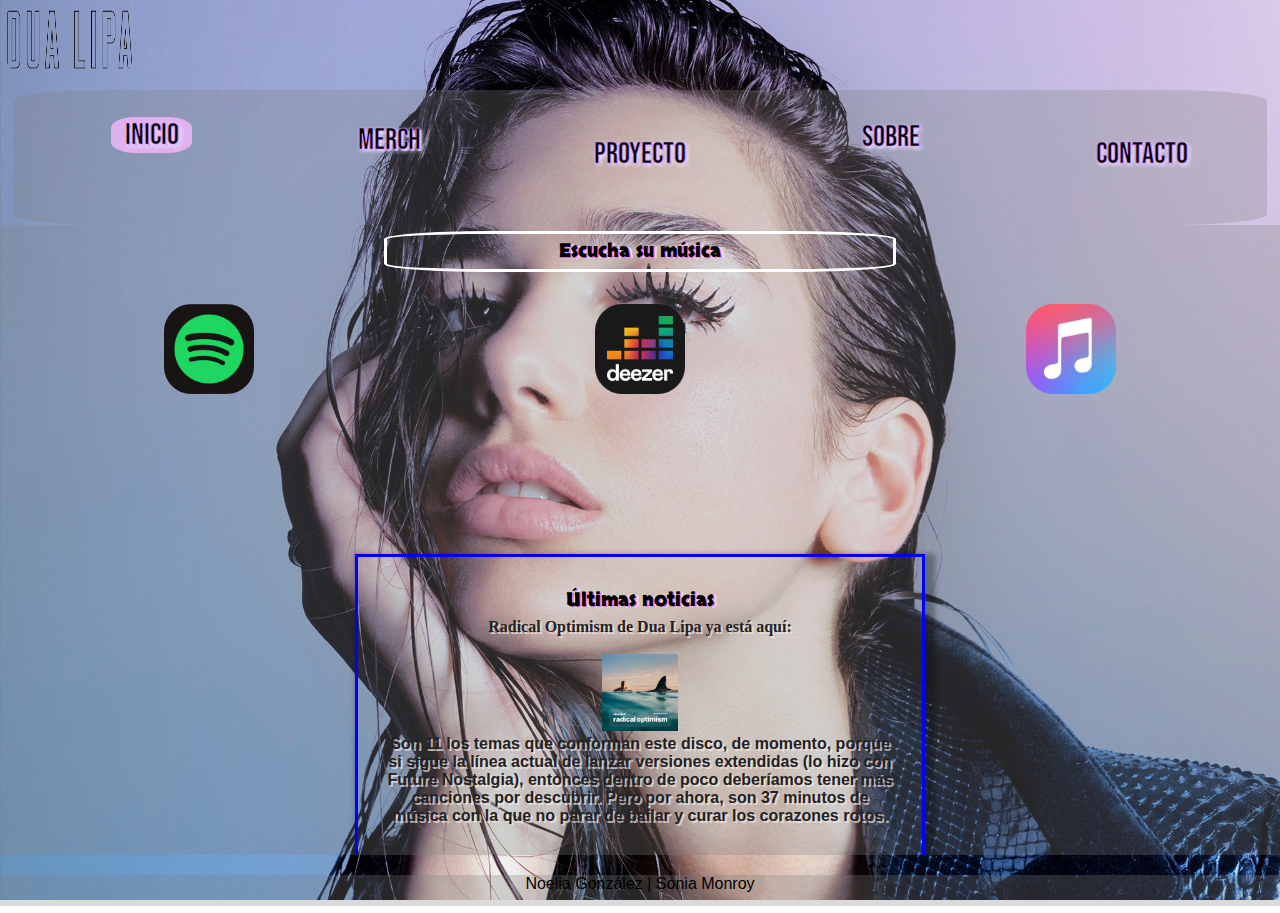
<file: index.html>
<!DOCTYPE html>
<html lang="es">
<head>
    <meta charset="UTF-8">
    <meta name="viewport" content="width=device-width, initial-scale=1.0">
    <meta name="keywords" content="dua lipa, musica, artista, cantante, spotify, apple, deezer, pop">
    <meta name="author" content="Sonia Monroy, Noelia González">
    <meta name="description" content="web dedicada a la artista pop Dua Lipa">
    <link rel="icon" type="image/x-icon" href="img/favicondua.png">
    <link rel="stylesheet" href="estilos.css">
    <script src="javaScript.js" defer></script>
    <title>Dua Lipa</title>
</head>
<body>
        <header>
            <img src="img/Dua_Lipa_logo.png" alt="logo Dua Lipa" title="nombre Dua Lipa" id="logo">
        </header>
        <nav >
            <ul>
                <li><a class="active" href="index.html">Inicio</a></li>
                <li><a href="merch.html">Merch</a></li>
                <li><a href="proyectos.html">Proyecto</a></li>
                <li><a href="sobreDua.html">Sobre</a></li>
                <li><a href="contacto.html">Contacto</a></li>
            </ul>
        </nav>
        <main>
            <div id="comienzo">
                <h3>Escucha su música</h3>
            </div>
            <div id="container-padre">
                <div class="container">
                    <a target="_blank" href="https://open.spotify.com/intl-es/artist/6M2wZ9GZgrQXHCFfjv46we"><img src="img/spotify.png" class="plataformas"></a>
                </div>
                <div  class="container">
                    <a target="_blank" href="https://www.deezer.com/es/artist/8706544"><img src="img/deezer.png" class="plataformas"></a>
                </div> 
                <div  class="container">
                    <a target="_blank" href="https://music.apple.com/es/artist/dua-lipa/1031397873"><img src="img/Apple_Music_for_Artists_2019.png" class="plataformas"></a>
                </div>
            </div>
            <div id="card">
                <h3>Últimas noticias</h3>
                <h4>Radical Optimism de Dua Lipa ya está aquí:</h4>
                <br>
                <img src="img/radicaloptimism.png" title="Radical Optimism" alt="ultimo disco dua lipa" id="radical">
                <br>
                <p>Son 11 los temas que conforman este disco, de momento, porque si sigue la línea actual de lanzar versiones extendidas (lo hizo con Future Nostalgia), entonces dentro de poco deberíamos tener más canciones por descubrir. Pero por ahora, son 37 minutos de música con la que no parar de bailar  y curar los corazones rotos.</p>
            </div>

        </main>
        <footer>
            <p>Noelia González | Sonia Monroy</p>
        </footer>
</body>
</html>
</file>
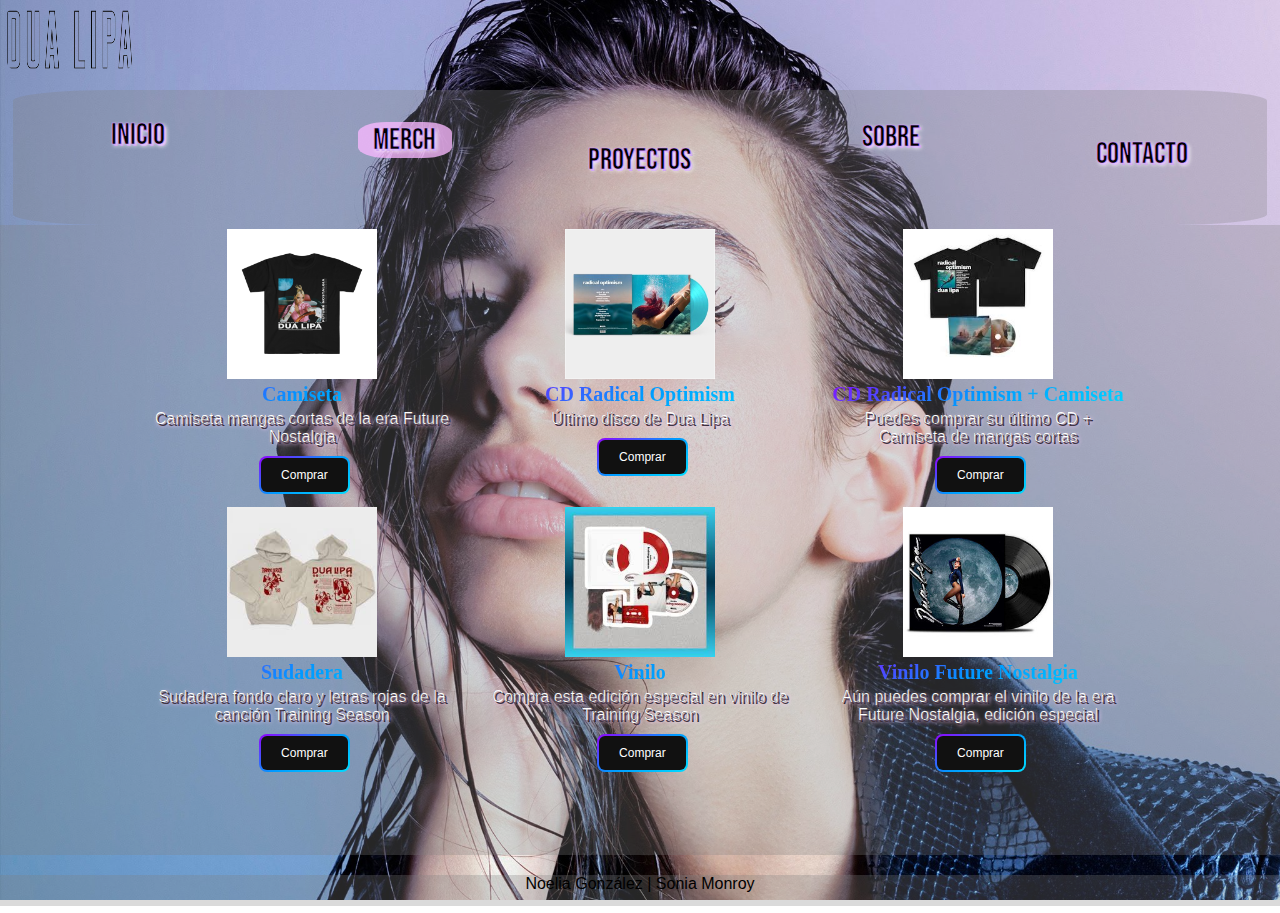
<file: merch.html>
<!DOCTYPE html>
<html lang="en">
<head>
    <meta charset="UTF-8">
    <meta name="viewport" content="width=device-width, initial-scale=1.0">
    <meta name="keywords" content="dua lipa, musica, artista, cantante, spotify, apple, deezer, pop">
    <meta name="author" content="Sonia Monroy, Noelia González">
    <meta name="description" content="web dedicada a la artista pop Dua Lipa">
    <link rel="icon" type="image/x-icon" href="img/favicondua.png">
    <link rel="stylesheet" href="estilos.css">
    <script src="javaScript.js" defer></script>
    <title>Dua Lipa</title>
</head>
<body>
    <header>
        <img src="img/Dua_Lipa_logo.png" alt="logo Dua Lipa" title="nombre Dua Lipa" id="logo">
    </header>
    <nav>
        <ul>
            <li><a href="index.html">Inicio</a></li>
            <li><a class="active" href="merch.html">Merch</a></li>
            <li><a href="proyectos.html">Proyectos</a></li>
            <li><a href="sobreDua.html">Sobre </a></li>
            <li><a href="contacto.html">Contacto</a></li>
        </ul>
    </nav>

        <main>
            <div class="container">
                <div class="card">
                    <img src="img/camiseta1.jpg"  class="imgmerch">
                    <h4>Camiseta</h4>
                    <p>Camiseta mangas cortas de la era Future Nostalgia</p>
                    <a href="https://www.etsy.com/es/listing/1143304188/dua-lipa-future-nostalgia-album-camiseta?ga_order=most_relevant&ga_search_type=all&ga_view_type=gallery&ga_search_query=dua+lipa+tee+shirt&ref=sc_gallery-1-6&pro=1&plkey=d2203af2b75ef758ba18df4c69fa54886009dbe5%3A1143304188" target="_blank">
                        <button>
                            <span>Comprar</span>
                        </button>
                    </a>
                    
                </div>
                <div class="card">
                    <img src="img/cd radical.jpg"  class="imgmerch">
                    <h4>CD Radical Optimism</h4>
                    <p>Último disco de Dua Lipa</p>
                    <a href="https://www.lacasadeldisco.es/dua-lipa-cd-radical-optimism-portada-lenticular-.html" target="_blank">
                        <button>
                            <span>Comprar</span>
                        </button>
                    </a>
                </div>
                <div class="card">
                    <img src="img/discoradicalcamiseta.jpg" class="imgmerch">
                    <h4>CD Radical Optimism + Camiseta</h4>
                    <p>Puedes comprar su último CD + Camiseta de mangas cortas</p>
                    <a href="https://www.instagram.com/duachileofficial/p/C4d3mhNuZ3i/?img_index=1" target="_blank">
                        <button>
                            <span>Comprar</span>
                        </button>
                    </a>
                </div>
                <div class="card">
                    <img src="img/sudadera 1.jpg"  class="imgmerch">
                    <h4>Sudadera</h4>
                    <p>Sudadera fondo claro y letras rojas de la canción Training Season</p>
                    <a href="https://www.etsy.com/es/listing/1710930716/camisa-lateral-del-album-2-de-la?ga_order=most_relevant&ga_search_type=all&ga_view_type=gallery&ga_search_query=dua+lipa+merch&ref=sr_gallery-1-3&frs=1&content_source=a74441c9fa4f05e51674712c58163786702fbb21%253A1710930716&organic_search_click=1" target="_blank">
                        <button>
                            <span>Comprar</span>
                        </button>
                    </a>
                    
                </div>
                <div class="card">
                    <img src="img/vinilo1.jpg"  class="imgmerch">
                    <h4>Vinilo</h4>
                    <p>Compra esta edición especial en vinilo de Training Season</p>
                    <a href="https://13fanstore.com/products/dua-lipa-training-season-7-vinilo-edicion-limitada" target="_blank">
                        <button>
                            <span>Comprar</span>
                        </button>
                    </a>
                </div>
                <div class="card">
                    <img src="img/vinilofuturenostalgia.jpg"  class="imgmerch">
                    <h4>Vinilo Future Nostalgia</h4>
                    <p>Aún puedes comprar el vinilo de la era Future Nostalgia, edición especial</p>
                    <a href="https://www.baba.es/es/dua-lipa-future-nostalgia-the-moonlight-edition-2-lp-vinilo/22743" target="_blank">
                        <button>
                            <span>Comprar</span>
                        </button>
                    </a>
                   
                </div>
            </div>
         

        </main>
        
        <footer>
            <p>Noelia González | Sonia Monroy</p>
        </footer>
    
</body>
</html>
</file>
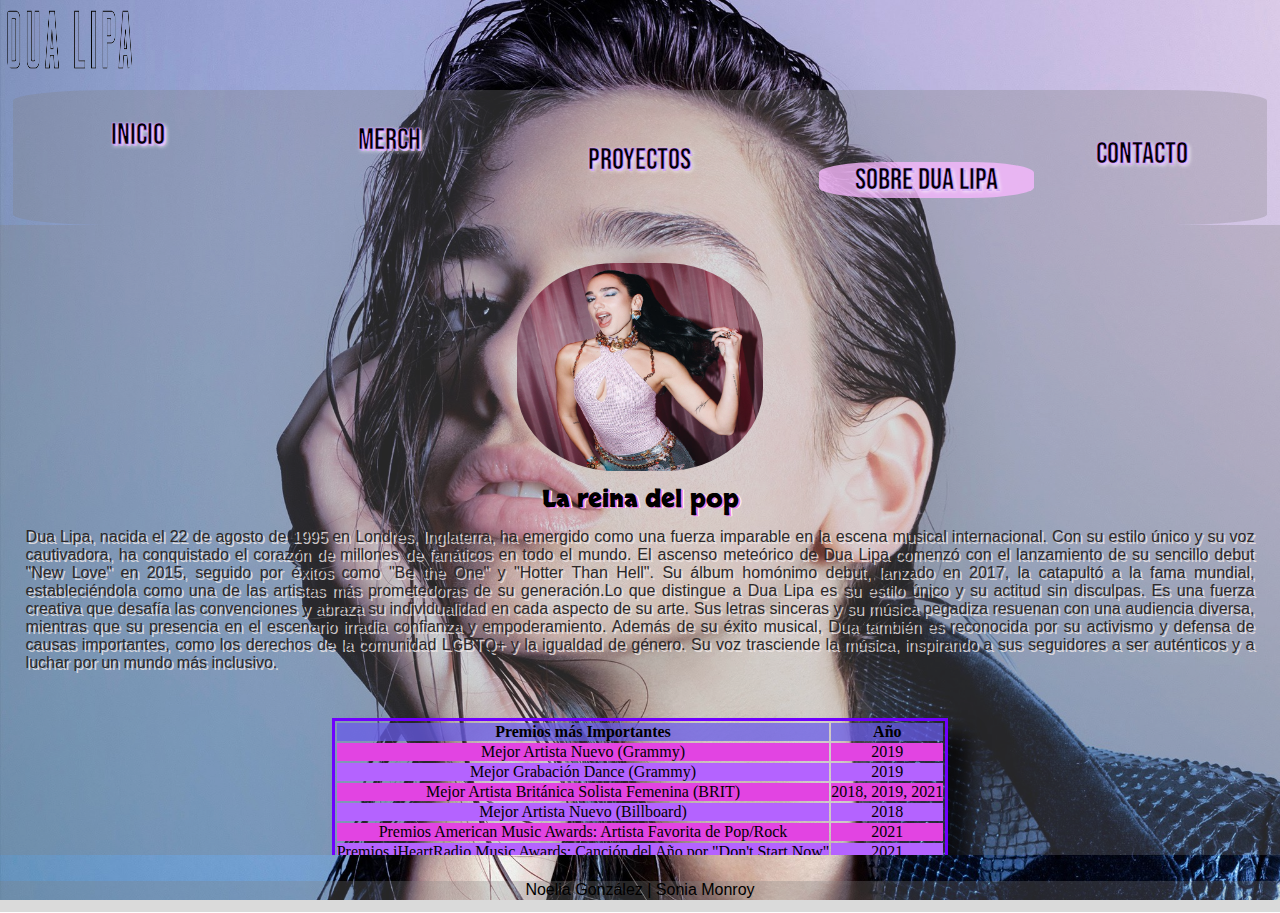
<file: sobreDua.html>
<!DOCTYPE html>
<html lang="en">
<head>
    <meta charset="UTF-8">
    <meta name="viewport" content="width=device-width, initial-scale=1.0">
    <meta name="keywords" content="dua lipa, musica, artista, cantante, spotify, apple, deezer, pop">
    <meta name="author" content="Sonia Monroy, Noelia González">
    <meta name="description" content="web dedicada a la artista pop Dua Lipa">
    <link rel="icon" type="image/x-icon" href="img/favicondua.png">
    <link rel="stylesheet" href="estilos.css">
    <script src="javaScript.js" defer></script>
    <title>Dua Lipa</title>
</head>
<body>
    <header>
        <img src="img/Dua_Lipa_logo.png" alt="logo Dua Lipa" title="nombre Dua Lipa" id="logo">
    </header>
    <nav>
        <ul>
            <li><a href="index.html">Inicio</a></li>
            <li><a href="merch.html">Merch</a></li>
            <li><a href="proyectos.html">Proyectos</a></li>
            <li><a class="active" href="sobreDua.html">Sobre Dua Lipa</a></li>
            <li><a href="contacto.html">Contacto</a></li>
        </ul>
    </nav>

    <main >
        <div id="sobreDua">
            <img src="img/dua.jpg" title="imagen de dua lipa" alt="Dua Lipa" id="dua">
            <h2>La reina del pop</h2>
            <p>Dua Lipa, nacida el 22 de agosto de 1995 en Londres, Inglaterra, ha emergido como una fuerza imparable en la escena musical internacional. Con su estilo único y su voz cautivadora, ha conquistado el corazón de millones de fanáticos en todo el mundo.
            El ascenso meteórico de Dua Lipa comenzó con el lanzamiento de su sencillo debut "New Love" en 2015, seguido por éxitos como "Be the One" y "Hotter Than Hell". Su álbum homónimo debut, lanzado en 2017, la catapultó a la fama mundial, estableciéndola como una de las artistas más prometedoras de su generación.Lo que distingue a Dua Lipa es su estilo único y su actitud sin disculpas. Es una fuerza creativa que desafía las convenciones y abraza su individualidad en cada aspecto de su arte. Sus letras sinceras y su música pegadiza resuenan con una audiencia diversa, mientras que su presencia en el escenario irradia confianza y empoderamiento.
            Además de su éxito musical, Dua también es reconocida por su activismo y defensa de causas importantes, como los derechos de la comunidad LGBTQ+ y la igualdad de género. Su voz trasciende la música, inspirando a sus seguidores a ser auténticos y a luchar por un mundo más inclusivo.
        </p>
        </div>
        <table>
            
            <thead>
                <tr id="encabezado">
                    <th>Premios más Importantes</th>
                    <th>Año</th>
                </tr>
                
            </thead>
            
            <tbody>
                    <tr id="impar" >
                        <td>Mejor Artista Nuevo (Grammy)</td>
                        <td>2019</td>
                    </tr>
                    <tr id="par">
                        <td>Mejor Grabación Dance (Grammy)</td>
                        <td>2019</td>
                    </tr>
                    <tr id="impar">
                        <td>Mejor Artista Británica Solista Femenina (BRIT)</td>
                        <td>2018, 2019, 2021</td>
                    </tr>
                    <tr id="par">
                        <td> Mejor Artista Nuevo (Billboard)</td>
                        <td>2018</td>
                    </tr>
                    <tr id="impar">
                        <td>Premios American Music Awards: Artista Favorita de Pop/Rock </td>
                        <td>2021</td>
                    </tr>
                    <tr id="par">
                        <td>Premios iHeartRadio Music Awards: Canción del Año por "Don't Start Now"</td>
                        <td>2021</td>
                    </tr>
                    
            </tbody>
        </table>
    </main>
        
    <footer>
        <footer>
            <p>Noelia González | Sonia Monroy</p>
        </footer>
    </footer>
</body>
</html>
</file>
<file: estilos.css>
@import url('https://fonts.googleapis.com/css2?family=Skranji:wght@400;700&display=swap');
@import url('https://fonts.googleapis.com/css2?family=Bebas+Neue&display=swap');

 *{
    padding: 0%;
    margin: 0%;
}
html, body{
    height: 100%;
    width: 100%;
}
body{
    
    background: linear-gradient(to bottom right, blue, pink);
    background-image: url(img/dualipa.jpeg);
    background-size: cover;
    background-repeat: no-repeat;
      
}
ul {
    display: grid;
    grid-template-columns: repeat(5,1fr);
    grid-template-rows: 30px;
}
li {
    display: grid;
    justify-content: center;
    align-items: center;
    
}
li a{
    text-decoration: none;
    color:black;
    font-family: "Bebas Neue", sans-serif;
    font-weight: 400;
    font-size: 30px;
    -webkit-text-stroke: rgb(209, 144, 255); /*rgb(209, 144, 255);*/
    -webkit-text-stroke-width: 0.7px;
    font-style: normal;
    text-align: center;
    margin-top: 50%;
}
li a:hover{
    background-color: rgba(249, 184, 255, 0.781); /*rgba(230, 110, 241, 0.781);*/
    padding: 5%;
    border-radius: 30%;
    text-decoration: none;
    color: black;
}

ul a.active{
    background-color: rgba(249, 184, 255, 0.781);
    color: black;
    border-radius: 30%;
    width: 150%;
}

header{
   
    height: 10%;
}
nav{
   
    background-color: rgba(128, 128, 128, 0.295);
    border-radius: 8%;
    margin-left: 1%;
    margin-right: 1%;
    height: 15%;
    text-shadow: 2px 2px 4px white, 2px 2px rgb(189, 130, 238);
}
main{
    overflow-y: auto; 
    background-color: rgba(128, 128, 128, 0.295);
    height: 70%;
}
#comienzo{
    border: solid;
    border-radius: 20%;
    border-color: white;
    margin-left: 30%;
    margin-right: 30%;
    margin-top: 0.5%;
    margin-bottom: 0.5%;
}
h3{
    text-align: center;
    font-family: "Skranji", system-ui;
    font-weight: 900;
    color: black;
    text-shadow: 2px 1px violet, 3px 1px white;
    padding: 1%;
}
#container-padre{
    display: flex;
    justify-content: center;
    gap: 1%; 
    padding-top: 2%;
}

.plataformas{
    border-radius: 30%;
    width: 90px;
   
}

footer{
    display: flex;
    flex-direction: column;
    justify-content: center;
    height: 5%;
    margin-top: 1%;
    
}
footer p{
    text-align: center;
    font-family: Impact, Haettenschweiler, 'Arial Narrow Bold', sans-serif;
    background-color: rgba(128, 128, 128, 0.295);
   
}
#logo{
    width: 10%;
    height: 75%;
    border-radius: 20%;
    padding-top: 0.5%;
    padding-left: 0.5%;
}
#radical{
    width: 15%;
    height: 15%;
    
}
#card{
    border: solid;
    border-color: blue;
    width: 40%;
    display: block;
    margin: auto;
    text-align: center;
    box-shadow: 5px 5px 5px 5px rgba(0, 0, 0, 0.3);
    font-weight: bold;
    padding: 2%;
    color: rgb(36, 34, 34);
    text-shadow: 2px 2px rgba(241, 234, 234, 0.699);
}

#card span {
    align-items: center;
}

#card h3 {
    color: black;
    text-shadow: 2px 1px violet, 3px 1px white;
}

.container{
    width: 100%;
    max-width: 1200px;
    height: 250px;
    display: flex;
    flex-wrap: wrap;
    justify-content: center;
    margin: auto;
}
.container .card{
    width: 330px;
    height: 270px;
    border-radius: 8px;
    box-shadow: 0 2 2 rgba(0, 0, 0, 0.2);
    overflow: hidden;
    margin: 4px;
    text-align: center;
    transition: all 0.25s;
}
.container .card:hover{
    transform: translateY(-15px);
    box-shadow: 0 12px 16px rgba(0, 0, 0, 0.2);
}
.container .card .imgmerch{
    width: 150px;
    height: 150px;
}
.container .card h4{
    color: white;
    font-weight: 600;
    font-size: 20px;
    background-image: linear-gradient(150deg, #9500ff, #09ff,#00DDFF);
    -webkit-background-clip: text;
    -webkit-text-fill-color: transparent;
    -webkit-text-stroke: white;
}
.container .card p{
    padding: 0 1rem;
    font-size: 16px;
    font-weight: 300;
    padding-bottom: 10px;
    padding-top: 4px;
    color: white;
    -webkit-text-stroke: rgb(0, 0, 0);
    -webkit-text-stroke-width: 0.2px;
    text-shadow: 2px 2px 4px rgb(252, 202, 255), 2px 2px rgb(0, 0, 0);
}
button{
    border: 0;
    background-image: linear-gradient(150deg, #9500ff, #09ff,#00DDFF);
    border-radius: 8px;
    color: #fff;
    display: flex;
    font-size: 12px;
    padding: 2px;
    cursor: pointer;
    transition: .3s;
    margin-left: 37%;
}
button span{
    background-color: #111;
    padding: 10px 20px;
    border-radius: 6px;
    transition: .3s;
    
}
button:hover span{
    background: none;
}
button:active{
    transform: scale(0.9);
}
.card a{
    text-decoration: none;
}

.card p {
    text-align: center;
}
.carousel{
    overflow: hidden;
    width: 90%;
    max-width: 120em;
    padding: 2em;
    box-shadow: 0 12px 16px rgba(0, 0, 0, 0.2);
    margin-left: 3%;
    margin-right: 3%;
}
.carousel .grande{
    display: flex; 
    flex-flow: row nowrap; 
    width: 200%;
    padding: 2em;
    box-shadow: 0 12px 16px rgba(40, 5, 241, 0.849);
    justify-content: space-between;
    transition:all .5s ease;
    transform: translateX(0%);
   
}
.carousel .img{
    width: calc(45% / 5 -1em);
    box-shadow: 0 12px 16px rgba(109, 13, 218, 0.842);
    min-width: 10vh;
    margin: auto;
    
}
.carousel .puntos{
    width: 100%;
    margin: 1em 0 0;
    padding: 0.4em;
    display: flex;
    flex-flow: row nowrap;
    justify-content: center;
    align-items: center;
   
}
.carousel .punto{
    width: 1em;
    height: 1em;
    margin: 1em 1em 0;
    box-shadow: 0 12px 16px rgba(0, 0, 0, 0.932);
    background-color: #27202c;
}
.carousel .punto.activo{
    background-color: rgb(2, 39, 250);
}
.carousel h2{
    text-align: center;
    font-family: "Skranji", system-ui;
    font-weight: 900;
    text-shadow: 2px 1px violet, 3px 1px white;
    padding-bottom: 2%;
}
#video {
    display: flex;
    flex-direction: column; 
    align-items: center;
    justify-content: center; 
    background-color: rgba(5, 5, 184, 0.233);
    margin-left: 3%;
    margin-right: 3%;
    padding-bottom: 2%;
}
#video video{
    width: 50%;
    height: 50%;
    border-radius: 10%;
}
#video h2,p{
    font-family: 'Franklin Gothic Medium', 'Arial Narrow', Arial, sans-serif;
    padding-bottom: 1%;
    
}


#dua{
    width: 20%;
    height: 55%;
    border-radius: 40%;
   
}
#sobreDua{
    display: flex;
    flex-direction: column; 
    align-items: center;
    justify-content: center; 
    height: 60%; 
    margin-left: 2%;
    margin-right: 2%;
    padding-top: 9%;
}
#sobreDua  p{
    font-family: 'Franklin Gothic Medium', 'Arial Narrow', Arial, sans-serif;
    text-align: justify;
    padding-top: 1%;
    padding-bottom: 10%;
    color: rgb(44, 41, 41);
    text-shadow: 2px 2px rgba(241, 234, 234, 0.815);
}

#sobreDua h2 {
    font-family: "Skranji", system-ui; 
    text-align: justify;
    padding-top: 1%;
    color: black;
    text-shadow: 2px 1px violet, 3px 1px white;
}

table{
    border: solid;
    border-color: rgb(111, 0, 255);
    text-align: center;
    font-family: Cambria, Cochin, Georgia, Times, 'Times New Roman', serif; 
    box-shadow: 20px 16px 16px rgba(0, 0, 0, 0.719);
    margin: 0 auto;
    height: 10%;
    
}
#encabezado{
    background-color: #685ae9bb;
    
}
#impar{
    background-color: #e244e2;
}
#impar:hover{
    background-color: violet;
}
#par{
    background-color: rgb(180, 99, 255);
}
#par:hover{
    background-color: rgb(202, 146, 255);
}

.form {
    max-inline-size: 550px;
    margin: auto;
  }
  
  .form label {
    display: block;
    margin-block-start: 1em;
    margin-block-end: .5em;
    padding-inline-start: .5em;
  }
  
  .form label span {
    color: #DA1414;
  }
  
  .form input, .form textarea {
    box-sizing: border-box;
    width: 100%;
    font-size: 1rem;
    padding: .8em;
    border-radius: .5em;
    border: 1px solid #858C94;
  }
  .form textarea {
    margin-block-end: 2em;
    font-family: inherit;
  }
  
  input::-webkit-input-placeholder {
    color: #0F0A0A88;
  }
  
  
  .contact {
    margin-block-end: 5em;
    font-size: large;
  }
  
  #trucazo {
    opacity: 0;
  }
  
  @media screen and (min-width: 768px) {
    .hero-content {
      display: grid;
      grid-template-columns: 1fr 1fr;
      grid-template-areas: "description image";
    }
  
    .hero-description {
      grid-area: description;
    }
  
    .hero-image {
      grid-area: image;
    }
    .hero-image img {
      inline-size: 500px;
      margin-top: -50px;
    }
  
    .pre-projects-content {
      max-inline-size: 900px;
      margin: auto;
    }
  
    .project {
      grid-template-areas: "description image";
      grid-template-columns: 1fr 1fr;
      grid-column-gap: 3em;
    }
    .project-cta {
      display: flex;
      align-items: center;
      gap: 1em;
    }
    .project-cta button + button {
      margin: 0;
    }
  
    .testimony {
      margin: auto;
      padding: 5em;
      text-align: center;
    }
    .testimony-copy {
      font-size: 2.2em;
      line-height: 55px;
    }
  
    .testimony-title {
      font-size: 1.5em;
    }
    .project, .testimony {
      margin-block: 5em;
    }
  
    .form .tag span {
      display: block;
      text-align: center;
    }
  
  }
  
  /* Estilos para tablets */
  @media (min-width: 768px) and (max-width: 991px) {
    #logo {
      width: 150px;
    }
    .container {
      width: 40%;
    }
    #card {
      width: 60%;
    }
   .carousel{
        width: 70%;
   }
   nav ul li a{
    font-size: 18px;
    }
    h2,h3,h4{
        font-size: 18px;
    }
    p{
        font-size: 11.5px;
    }
    footer{
        font-size: 11px;
        height: 2%;
    }
    
  }
  
  /* Estilos para móviles */
  @media (max-width: 767px) {
    #logo {
      width: 100px;
    }
    .container, #card {
      width: 50%;
      
    }
    nav ul li a{
        font-size: 18px;
    }
    main{
        font-size: 12px;
    }
    footer{
        height: 4%;
        font-size: 11px;
    }
   .container .card a button span,.container .card h4,
   .container .card h3,
   .container .card p{
        font-size: 12px;
    }
    .carousel{
        width: 70%;
   }
   h2,h3,h4{
    font-size: 18px;
    }
    p{
        font-size: 10px;
    }
}
</file>
